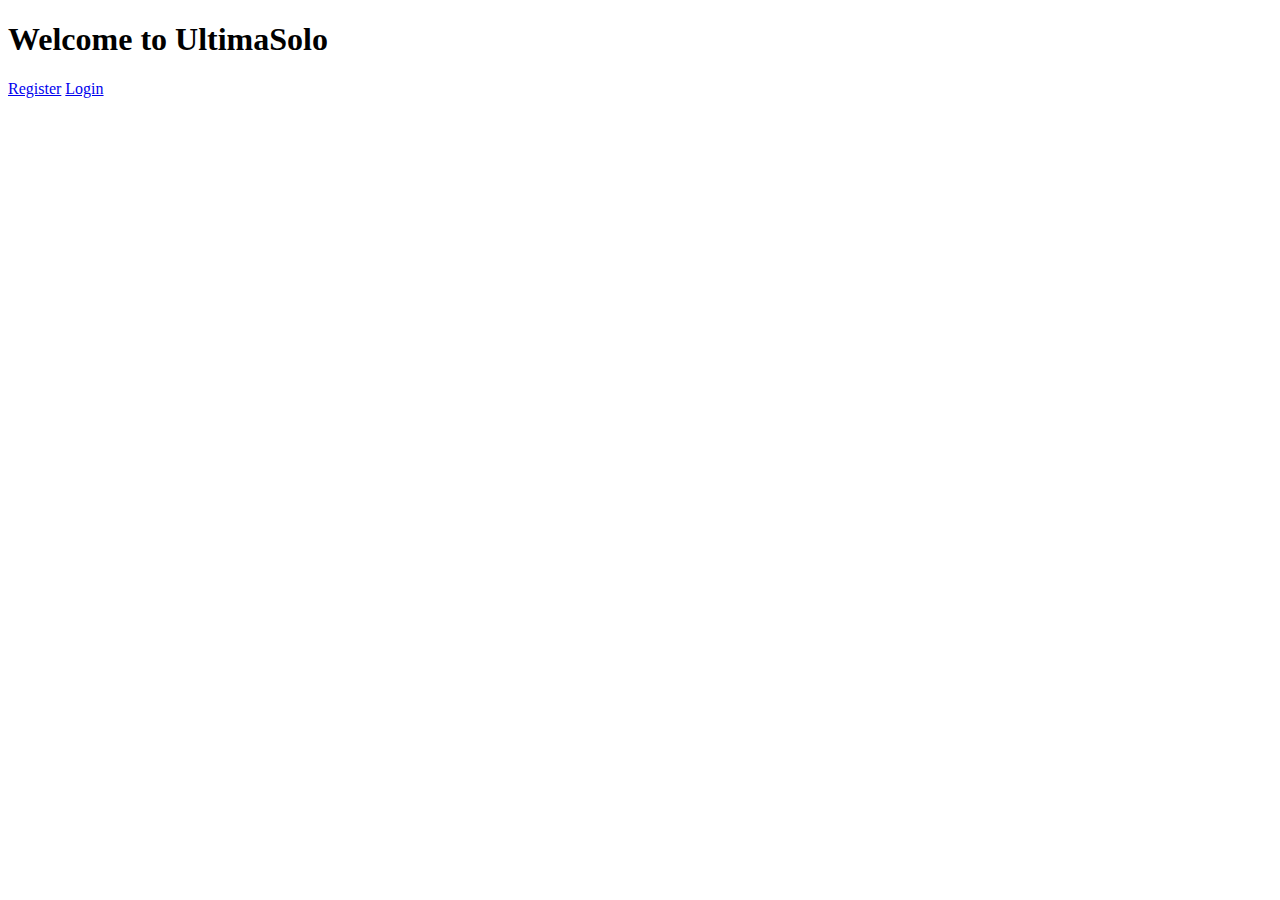
<file: UltimaSolo/target/classes/templates/index.html>
<!DOCTYPE html>
<html xmlns:th="http://www.thymeleaf.org" lang="en">
<head>
    <meta charset="UTF-8">
    <meta name="viewport" content="width=device-width, initial-scale=1.0">
    <title>Index</title>
    <link rel="stylesheet" th:href="@{/css/styles.css}">
</head>
<body>
<div class="loginbox">
    <header>
        <h1>Welcome to UltimaSolo</h1>
    </header>
    <main>
        <a href="/register" class="nav-button">Register</a>
        <a href="/login" class="nav-button">Login</a>
    </main>
</div>
<script th:src="@{/js/scripts.js}"></script>
</body>
</html>
</file>
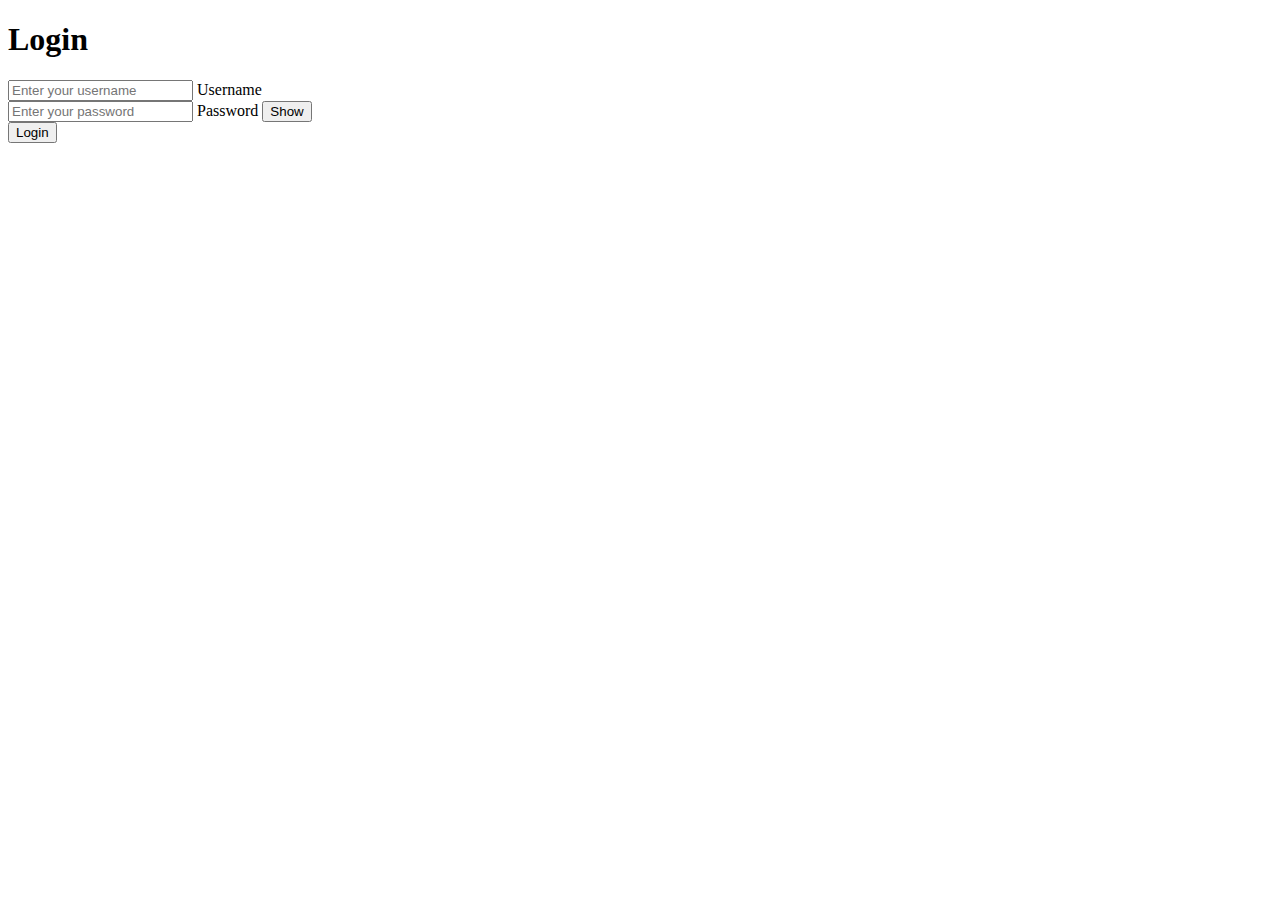
<file: UltimaSolo/target/classes/templates/User/login.html>
<!DOCTYPE html>
<html xmlns:th="http://www.thymeleaf.org" lang="en">
<head>
  <meta charset="UTF-8">
  <meta name="viewport" content="width=device-width, initial-scale=1.0">
  <title>Login</title>
  <link rel="stylesheet" th:href="@{/css/styles.css}">
</head>
<body>
<div class="loginbox">
  <header>
    <h1>Login</h1>
  </header>
  <main>
    <form th:action="@{/login}" method="post" id="loginForm" class="form">
      <div class="input-group">
        <input type="text" id="username" name="username" class="input" placeholder="Enter your username" required>
        <label class="label" for="username">Username</label>
      </div>
      <div class="password-container input-group">
        <input type="password" id="password" name="password" class="input" placeholder="Enter your password" required>
        <label class="label" for="password">Password</label>
        <button type="button" id="togglePassword">Show</button>
      </div>
      <button type="submit">Login</button>
    </form>
    <p th:text="${mensagem}" id="messageLogin"></p>
  </main>
</div>
<script th:src="@{/js/scripts.js}"></script>
</body>
</html>
</file>
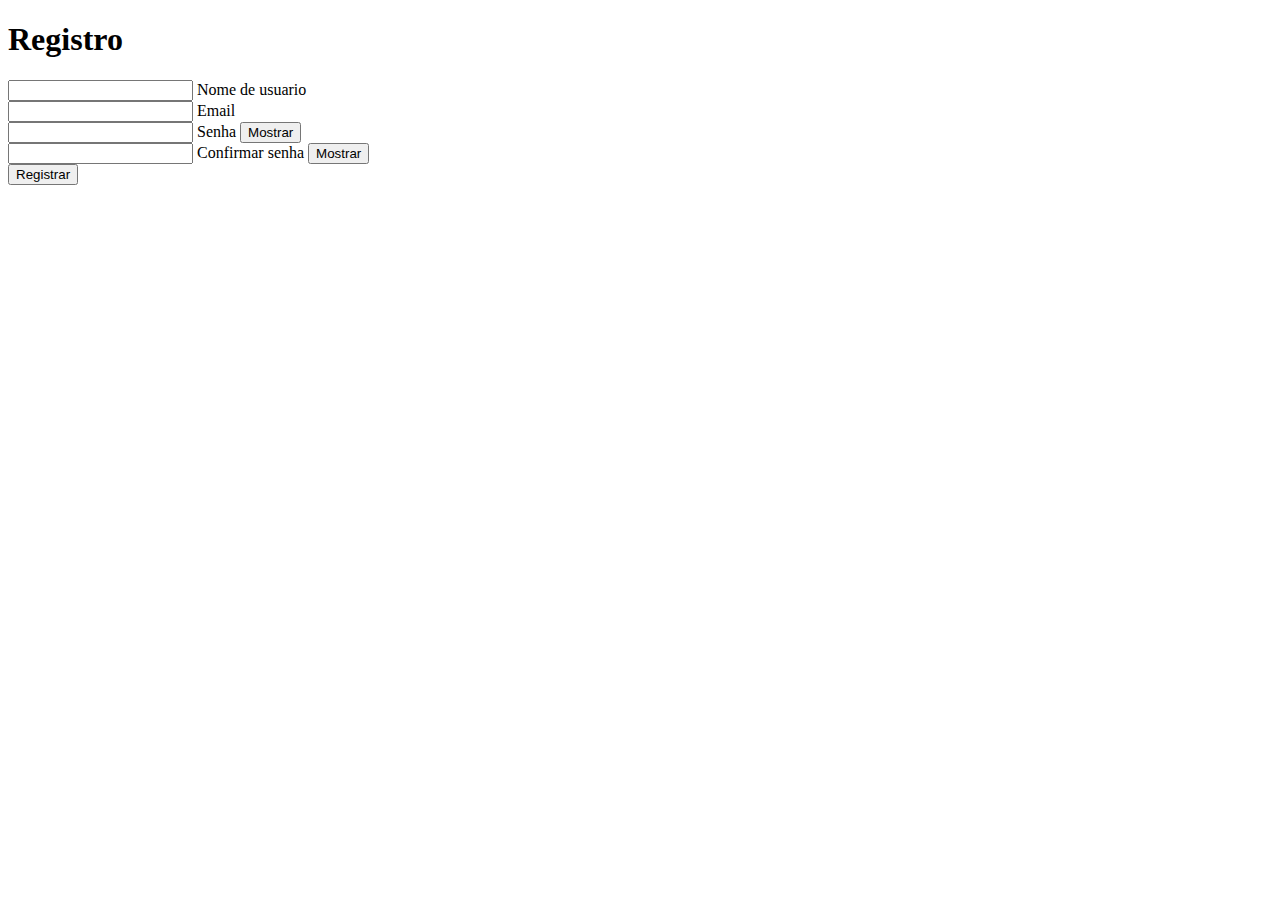
<file: UltimaSolo/target/classes/templates/User/register2.html>
<!DOCTYPE html>
<html xmlns:th="http://www.thymeleaf.org" lang="en">
<head>
    <meta charset="UTF-8">
    <meta name="viewport" content="width=device-width, initial-scale=1.0">
    <title>Register</title>
    <link rel="stylesheet" th:href="@{/css/register.css}">
</head>
<body>
<div class="loginbox">
    <header>
        <h1>Registro</h1>
    </header>
    <main>
        <form th:action="@{/register}" th:object="${user}" method="post" id="registerForm" class="form" autocomplete="off">
            <div class="input-group">
                <input type="text" id="username" name="username" class="input" th:field="*{username}" minlength="6" required>
                <label class="label" for="username">Nome de usuario</label>
            </div>
            <div class="input-group">
                <input type="email" id="email" name="email" class="input" th:field="*{email}" required>
                <label class="label" for="email">Email</label>
            </div>
            <div class="password-container input-group">
                <input type="password" id="password" name="password" class="input" th:field="*{password}" required>
                <label class="label" for="password">Senha</label>
                <button type="button" id="togglePassword">Mostrar</button>
            </div>
            <div class="password-container input-group">
                <input type="password" id="confirmPassword" name="confirmPassword" class="input" th:field="*{confirmPassword}" required>
                <label class="label" for="confirmPassword">Confirmar senha</label>
                <button type="button" id="toggleConfirmPassword">Mostrar</button>
            </div>
            <button type="submit">Registrar</button>
        </form>
        <p th:text="${message}" id="message"></p>
    </main>
</div>
<script th:src="@{/js/scripts.js}"></script>
</body>
</html>
</file>
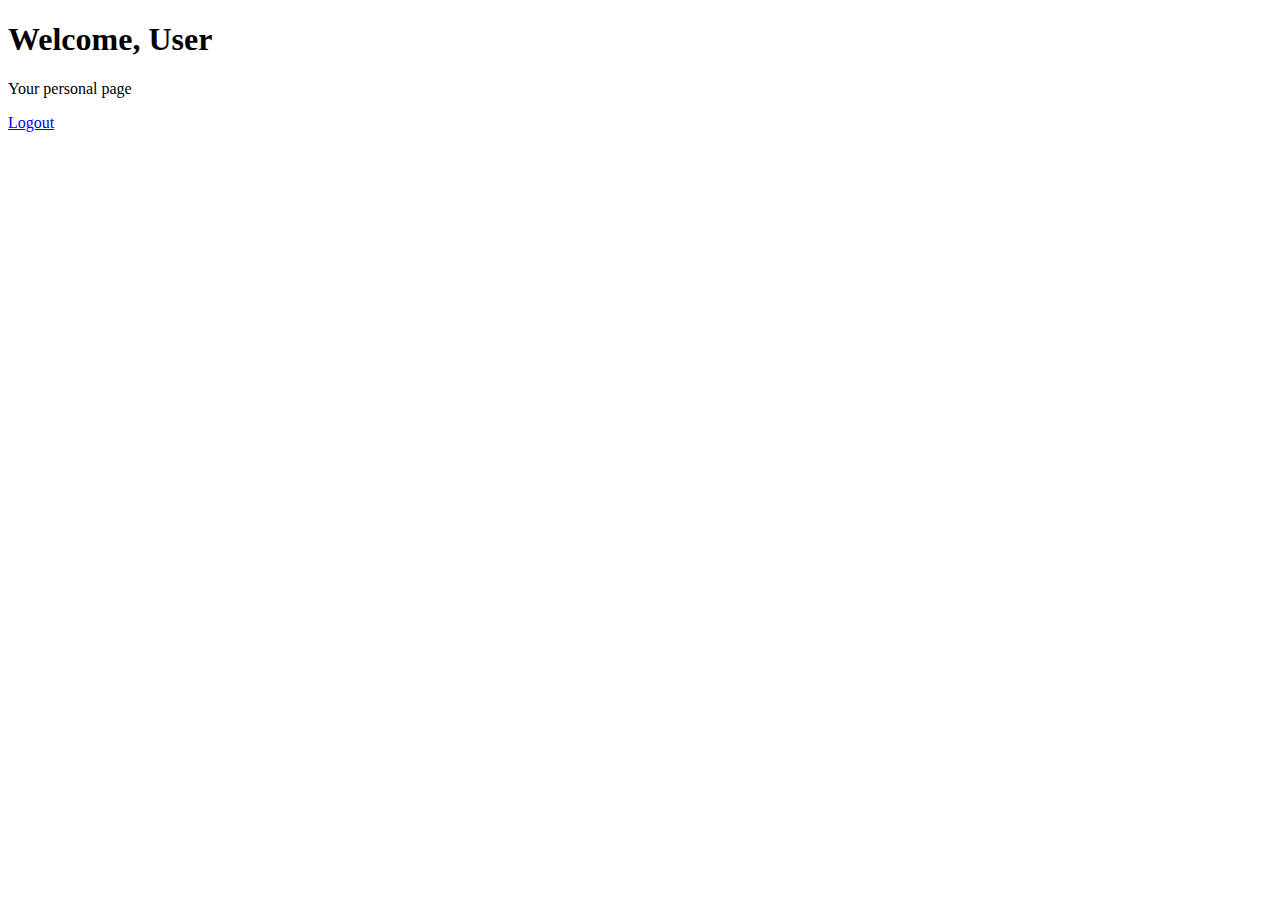
<file: UltimaSolo/target/classes/templates/User/userHome.html>
<!DOCTYPE html>
<html xmlns:th="http://www.thymeleaf.org" lang="en">
<head>
  <meta charset="UTF-8">
  <meta name="viewport" content="width=device-width, initial-scale=1.0">
  <title>User Home</title>
  <link rel="stylesheet" th:href="@{/css/style.css}">
</head>
<body>
<div class="loginbox">
  <header>
    <h1>Welcome, <span th:text="${user.username}">User</span></h1>
  </header>
  <main>
    <p>Your personal page</p>
    <a href="/logout">Logout</a>
  </main>
</div>
</body>
</html>
</file>
